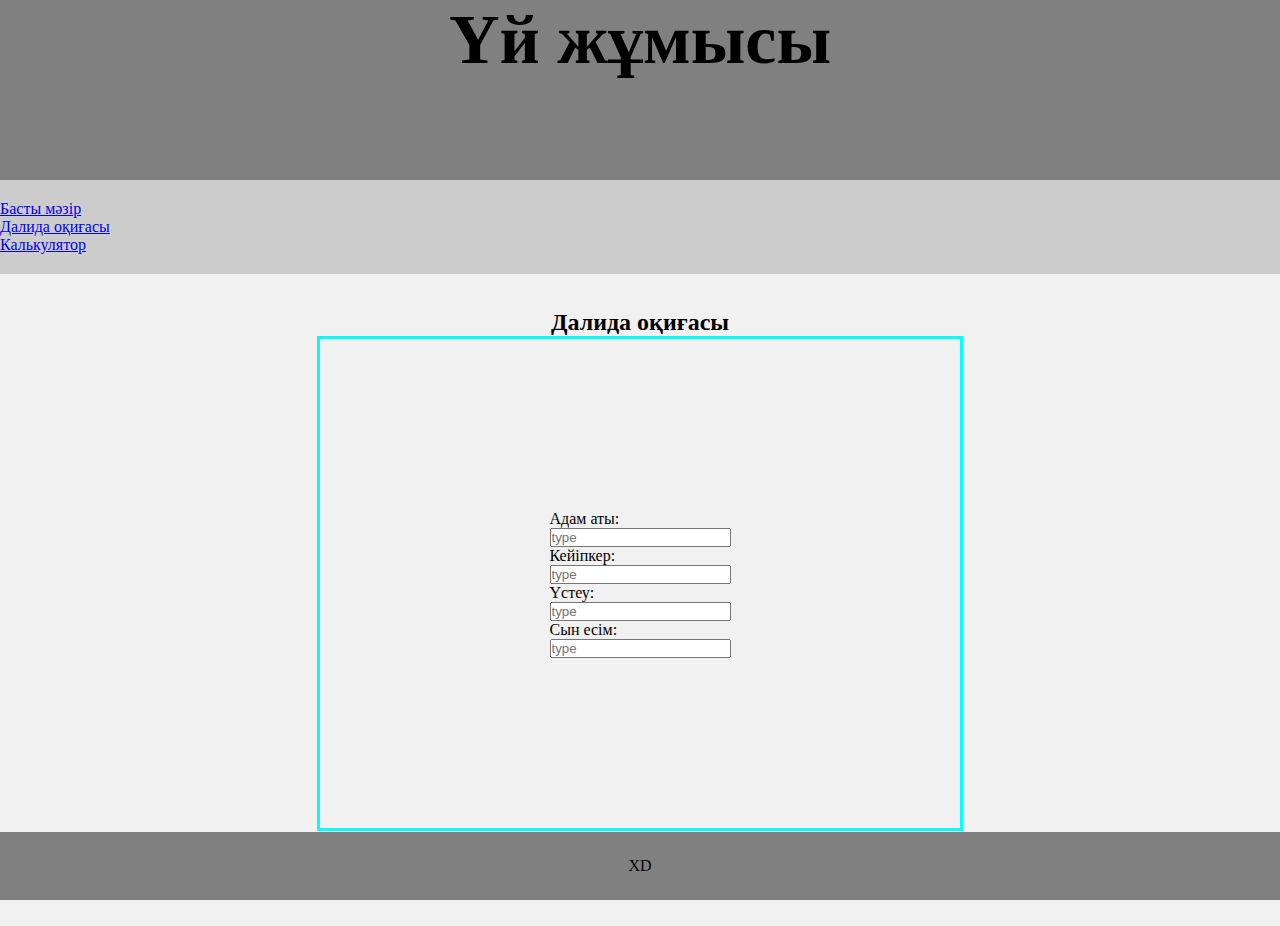
<file: index.html>
<!DOCTYPE html>
<html lang="en">
<head>
    <meta charset="UTF-8">
    <meta http-equiv="X-UA-Compatible" content="IE=edge">
    <link rel="stylesheet" href="index.css">
    <link href="https://cdn.jsdelivr.net/npm/bootstrap@5.2.0-beta1/dist/css/bootstrap.min.css" rel="stylesheet" integrity="sha384-0evHe/X+R7YkIZDRvuzKMRqM+OrBnVFBL6DOitfPri4tjfHxaWutUpFmBp4vmVor" crossorigin="anonymous">
    <meta name="viewport" content="width=device-width, initial-scale=1.0">
    <title>Document</title>
</head>
<body>
  <div id="header">
      <h1>Үй жұмысы</h1>
  </div>
  
  <div id="container"">
    <div class="row">
    <div class="col-12 col-md-3" id="bar">
      <nav>
        <ul>
        <li><a href="#">Басты мәзір</a></li>
        <li><a href="#">Далида оқиғасы</a></li>
        <li><a href="index2.html">Калькулятор</a></li>
      </ul>
    </nav>
  </div>
    
    <div id="art" class="col-12 col-md-9">
      <h2>Далида оқиғасы</h2>
      <div id="inpContainer">
        <div id="name">
          <p>Адам аты:</p>
          <input type="text" placeholder="type" id="nm" required>
        </div>
        <div id="role">
          <p>Кейіпкер:</p>
          <input type="text" placeholder="type" id="rl" required>
        </div>
        <div id="adverb">
          <p>Үстеу:</p>
          <input type="text" placeholder="type" id="ab" required>
        </div>
        <div id="adjective">
          <p>Сын есім:</p>
          <input type="text" placeholder="type" id="ae" required>
        </div>
      </div>
      <div id="button">
        <button id="btn">Оқиғаны құру</button>
      </div>
      <div id="result"></div>
    </div>
  </div>
  </div>

  <div id="footer">
    <p>XD</p>
  </div>





  <script src="https://ajax.googleapis.com/ajax/libs/jquery/3.6.0/jquery.min.js"></script> 
  <script src="index.js"></script>
</body>
</html>
</file>
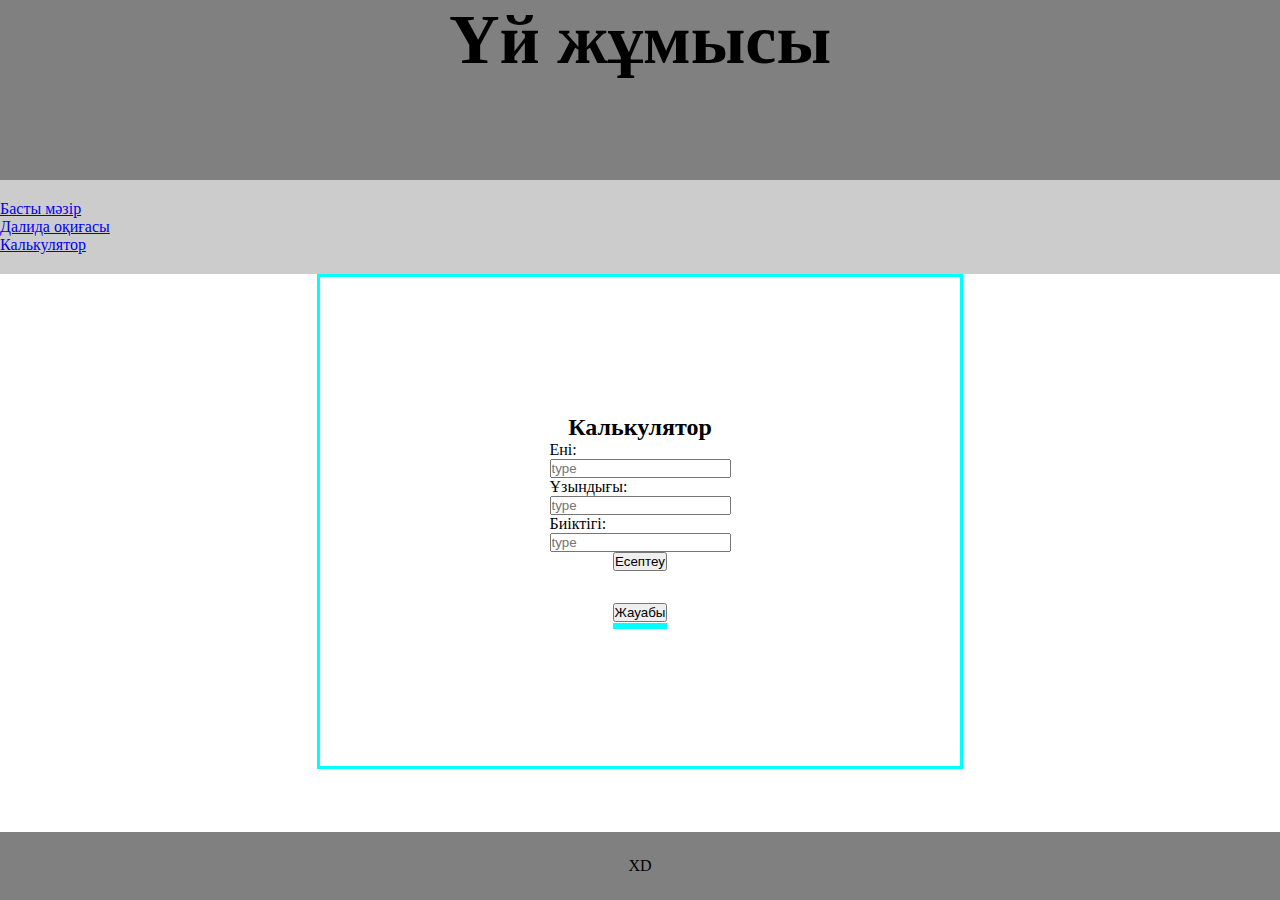
<file: index2.html>
<!DOCTYPE html>
<html lang="en">
<head>
    <meta charset="UTF-8">
    <meta http-equiv="X-UA-Compatible" content="IE=edge">
    <link rel="stylesheet" href="index2.css">
    <link href="https://cdn.jsdelivr.net/npm/bootstrap@5.2.0-beta1/dist/css/bootstrap.min.css" rel="stylesheet" integrity="sha384-0evHe/X+R7YkIZDRvuzKMRqM+OrBnVFBL6DOitfPri4tjfHxaWutUpFmBp4vmVor" crossorigin="anonymous">
    <meta name="viewport" content="width=device-width, initial-scale=1.0">
    <title>Document</title>
</head>
<body>

  <div id="header">
      <h1>Үй жұмысы</h1>
  </div>
  
  <div id="container"">
    <div class="row">
    <div class="col-12 col-md-3" id="bar">
      <nav>
        <ul>
          <li><a href="#">Басты мәзір</a></li>
          <li><a href="index.html">Далида оқиғасы</a></li>
          <li><a href="#">Калькулятор</a></li>
        </ul>
      </nav>
    </div>
      <div id="inpContainer" class="col-12 col-md-9">
      <h2>Калькулятор</h2>
        <div id="name">
          <p>Ені:</p>
          <input type="text" placeholder="type" id="nm" required>
        </div>
        <div id="role">
          <p>Ұзындығы:</p>
          <input type="text" placeholder="type" id="rl" required>
        </div>
        <div id="adverb">
          <p>Биіктігі:</p>
          <input type="text" placeholder="type" id="ab" required>
        </div>
      <div id="button">
        <button id="btn">Есептеу</button>
      </div>
      <div class="accordion accordion-flush" id="accordionFlushExample">
        <div class="accordion-item">
          <h2 class="accordion-header" id="flush-headingOne">
            <button class="accordion-button collapsed" type="button" data-bs-toggle="collapse" data-bs-target="#flush-collapseOne" aria-expanded="false" aria-controls="flush-collapseOne">
                <p>Жауабы</p>
            </button>
          </h2>
          <div id="flush-collapseOne" class="accordion-collapse collapse" aria-labelledby="flush-headingOne" data-bs-parent="#accordionFlushExample">
            <div id="result" class="accordion-body"></div>
          </div>
        </div>
    </div>
      </div>
    </div>  
  </div>

  <div id="footer">
    <p>XD</p>
  </div>





  <script src="https://ajax.googleapis.com/ajax/libs/jquery/3.6.0/jquery.min.js"></script> 
  <!-- JavaScript Bundle with Popper -->
<script src="https://cdn.jsdelivr.net/npm/bootstrap@5.2.0-beta1/dist/js/bootstrap.bundle.min.js" integrity="sha384-pprn3073KE6tl6bjs2QrFaJGz5/SUsLqktiwsUTF55Jfv3qYSDhgCecCxMW52nD2" crossorigin="anonymous"></script>

  <script src="index2.js"></script>
</body>
</html>
</file>
<file: index.css>
* {
  padding: 0;
  margin: 0;
}
body {
  height: 100vh;
  display: flex;
  flex-direction: column;
}
#header {
  height: 20%;
  text-align: center;
  font-size: 35px;
  background-color: grey;
  padding: 0;
  margin: 0;
}

#col{
  color: red;
}
#container {
  display: flex;
  /* width: 100%; */
  height: 60%;
  padding: 0;
  margin: 0;
  flex-grow: 1;
  background-color: white;
}
#rrr {
  color: green;
}
#bar {
  height: auto;
  display: flex;
  flex-direction: column;
  justify-content: center;
  align-items: center;
}
#art {
  /* width: 70%; */
  display: flex;
  height: auto;
  background-color: #f1f1f1;
  display: flex;
  flex-direction: column;
  justify-content: center;
  align-items: center;
  height: 100%;
  /* width: 100%; */
  padding: 0;
  margin: 0;
}
#btn {
  margin-bottom: 25px;
}
.row {
  width: 100%;
}
#result {
  vertical-align: center;
  line-height: auto;
  border-color: aqua;
  border-style: solid;
}
.h2 {
  font-size: 100%;
}
nav {
  /* float: left; */
  /* width: 30%; */
  height: 100%; /* only for demonstration, should be removed */
  width: 100%;
  background: #ccc;
  padding: 20px;
}

#inpContainer {
  border-color: aqua;
  border-style: solid;
  margin-bottom: 10px;
  width: 50%;
  height: 75%;
  display: flex;
  justify-self: center;
  align-self: center;
  flex-direction: column;
  justify-content: center;
  align-items: center;
}
#nav ul {
  list-style-type: none;
  padding: 0;
}
#footer {
  background-color: grey;
  height: 20%;
  height: 68px;
  display: flex;
  justify-content: center;
  align-items: center;
}
</file>
<file: index2.css>
* {
  padding: 0;
  margin: 0;
}
body {
  height: 100vh;
  display: flex;
  flex-direction: column;
}
#header {
  height: 20%;
  text-align: center;
  font-size: 35px;
  background-color: grey;
  padding: 0;
  margin: 0;
}
#container {
  display: flex;
  /* width: 100%; */
  height: 60%;
  padding: 0;
  margin: 0;
  flex-grow: 1;
  background-color: white;
}
#rrr {
  color: green;
}
#bar {
  height: auto;
  display: flex;
  flex-direction: column;
  justify-content: center;
  align-items: center;
}
#art {
  /* width: 70%; */
  display: flex;
  height: auto;
  background-color: #f1f1f1;
  display: flex;
  flex-direction: column;
  justify-content: center;
  align-items: center;
  height: 100%;
  /* width: 100%; */
  padding: 0;
  margin: 0;
}
#btn {
  margin-bottom: 25px;
}
.row {
  width: 100%;
}
#result {
  vertical-align: center;
  line-height: auto;
  border-color: aqua;
  border-style: solid;
}
.h2 {
  font-size: 100%;
}
nav {
  /* float: left; */
  /* width: 30%; */
  height: 100%; /* only for demonstration, should be removed */
  width: 100%;
  background: #ccc;
  padding: 20px;
}
#inpContainer {
  border-color: aqua;
  border-style: solid;
  margin-bottom: 10px;
  width: 50%;
  height: 75%;
  display: flex;
  justify-self: center;
  align-self: center;
  flex-direction: column;
  justify-content: center;
  align-items: center;
}
#nav ul {
  list-style-type: none;
  padding: 0;
}
#footer {
  background-color: grey;
  height: 20%;
  height: 68px;
  display: flex;
  justify-content: center;
  align-items: center;
}
</file>
